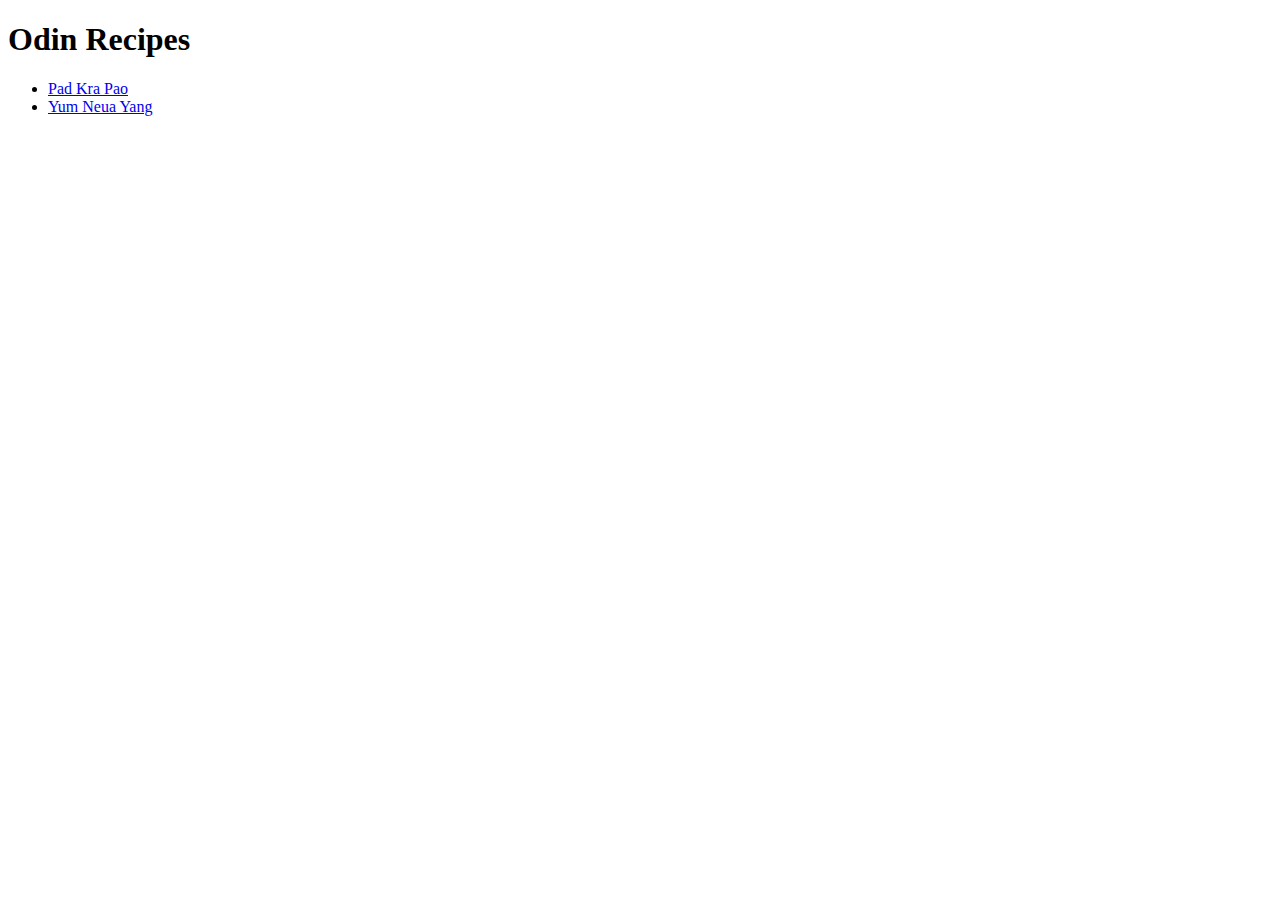
<file: index.html>
<!DOCTYPE html>

<html lang="en">
    <head>
        <meta charset="UTF-8">
        <title>Odin Recipes</title>
    </head>

    <body>
        <h1>Odin Recipes</h1>

        <ul>
            <li><a href="./recipes/pad-kra-pao.html">Pad Kra Pao</a></li>
            <li><a href="./recipes/yum-neua-yang.html">Yum Neua Yang</a></li>
        </ul>
    </body>
</html>
</file>
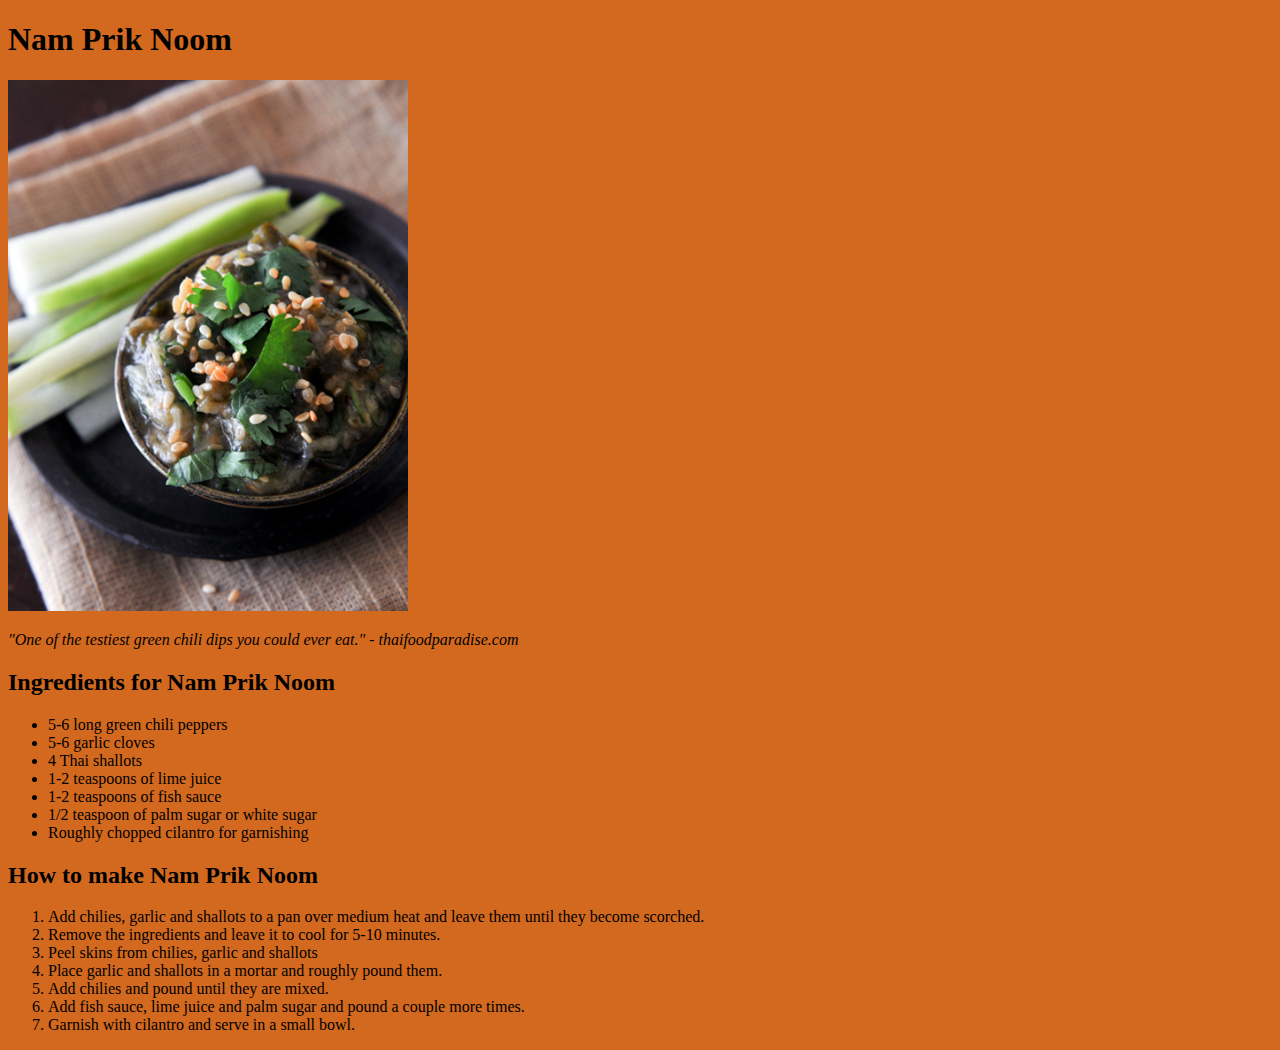
<file: recipes/nam-prik-noom.html>
<!DOCTYPE html>

<html lang="en">
    <head>
        <meta charset="UTF-8">
        <title>Nam Prik Noom</title>

        <link rel="stylesheet" href="../styles.css">
    </head>

    <body>
        <h1>Nam Prik Noom</h1>

        <img src="../images/nam-prik-noom.jpg">

        <p><em>"One of the testiest green chili dips you could ever eat." - thaifoodparadise.com</em></p>
    
        <h2>Ingredients for Nam Prik Noom</h2>
        <ul>
            <li>5-6 long green chili peppers</li>
            <li>5-6 garlic cloves</li>
            <li>4 Thai shallots</li>
            <li>1-2 teaspoons of lime juice</li>
            <li>1-2 teaspoons of fish sauce</li>
            <li>1/2 teaspoon of palm sugar or white sugar</li>
            <li>Roughly chopped cilantro for garnishing</li>
        </ul>

        <h2>How to make Nam Prik Noom</h2>
        <ol>
            <li>Add chilies, garlic and shallots to a pan over medium heat and leave them until they become scorched.</li>
            <li>Remove the ingredients and leave it to cool for 5-10 minutes.</li>
            <li>Peel skins from chilies, garlic and shallots</li>
            <li>Place garlic and shallots in a mortar and roughly pound them.</li>
            <li>Add chilies and pound until they are mixed.</li>
            <li>Add fish sauce, lime juice and palm sugar and pound a couple more times.</li>
            <li>Garnish with cilantro and serve in a small bowl.</li>
        </ol>
    </body>
</html>
</file>
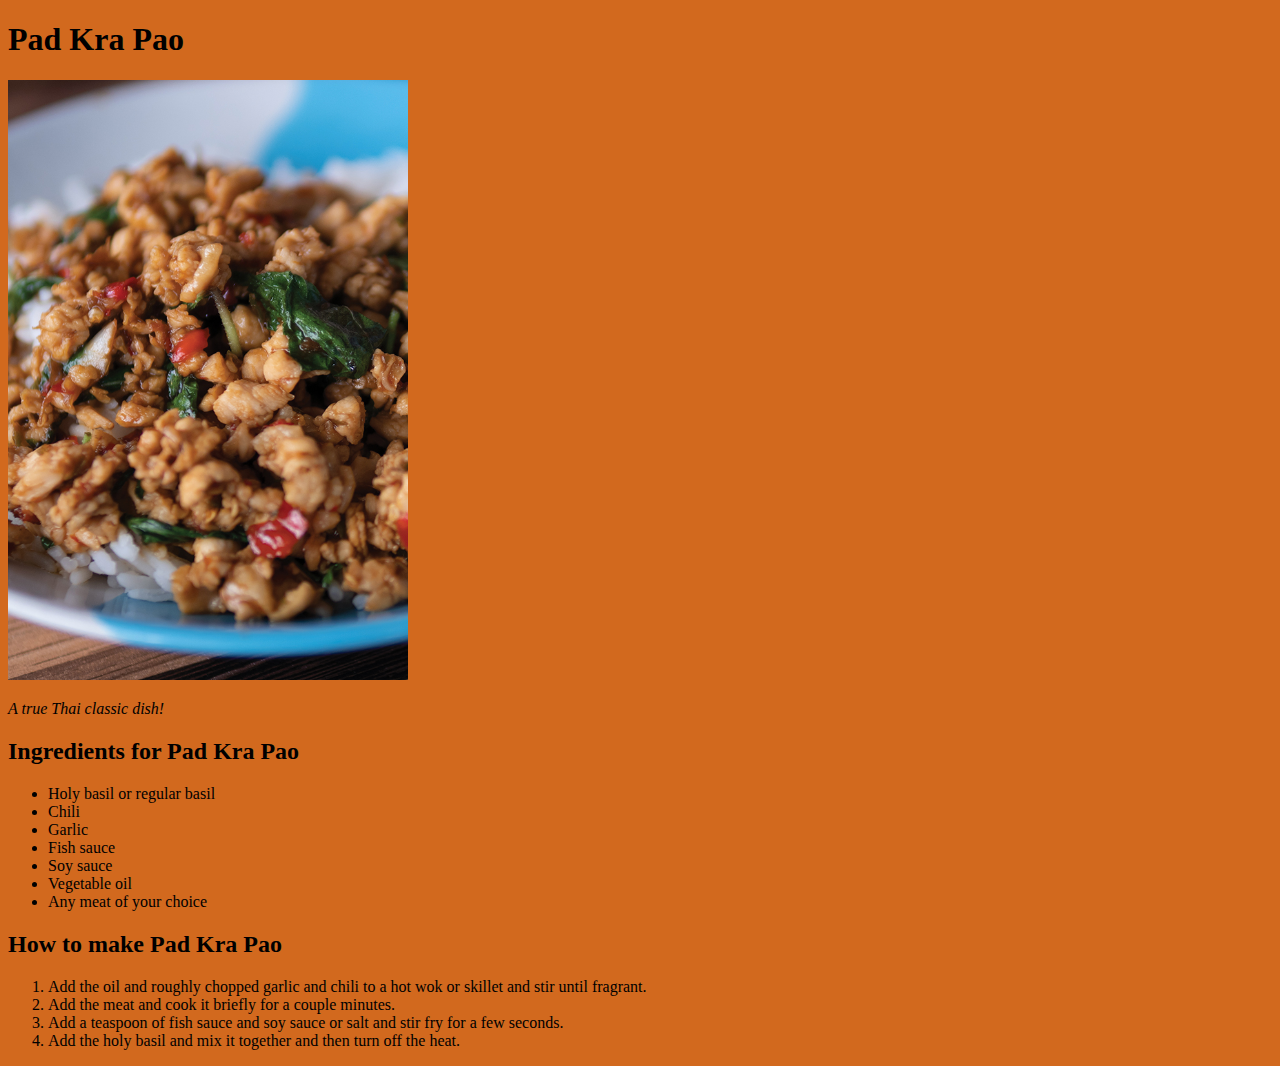
<file: recipes/pad-kra-pao.html>
<!DOCTYPE html>

<html lang="en">
    <head>
        <meta charset="UTF-8">
        <title>Pad Kra Pao</title>

        <link rel="stylesheet" href="../styles.css">
    </head>

    <body>
        <h1>Pad Kra Pao</h1>

        <img src="../images/pad-kra-pao-2.jpg">

        <p><em>A true Thai classic dish!</em></p>

        <h2>Ingredients for Pad Kra Pao</h2>
        <ul>
            <li>Holy basil or regular basil</li>
            <li>Chili</em></li>
            <li>Garlic</li>
            <li>Fish sauce</li>
            <li>Soy sauce</li>
            <li>Vegetable oil</li>
            <li>Any meat of your choice</li>
        </ul>

        <h2>How to make Pad Kra Pao</h2>
        <ol>
            <li>Add the oil and roughly chopped garlic and chili 
                to a hot wok or skillet and stir until fragrant.</li>
            <li>Add the meat and cook it briefly for a couple minutes.</li>
            <li>Add a teaspoon of fish sauce and soy sauce or salt and
                stir fry for a few seconds.</li>
            <li>Add the holy basil
                and mix it together and then turn off the heat.</li>
        </ol>
    </body>
</html>
</file>
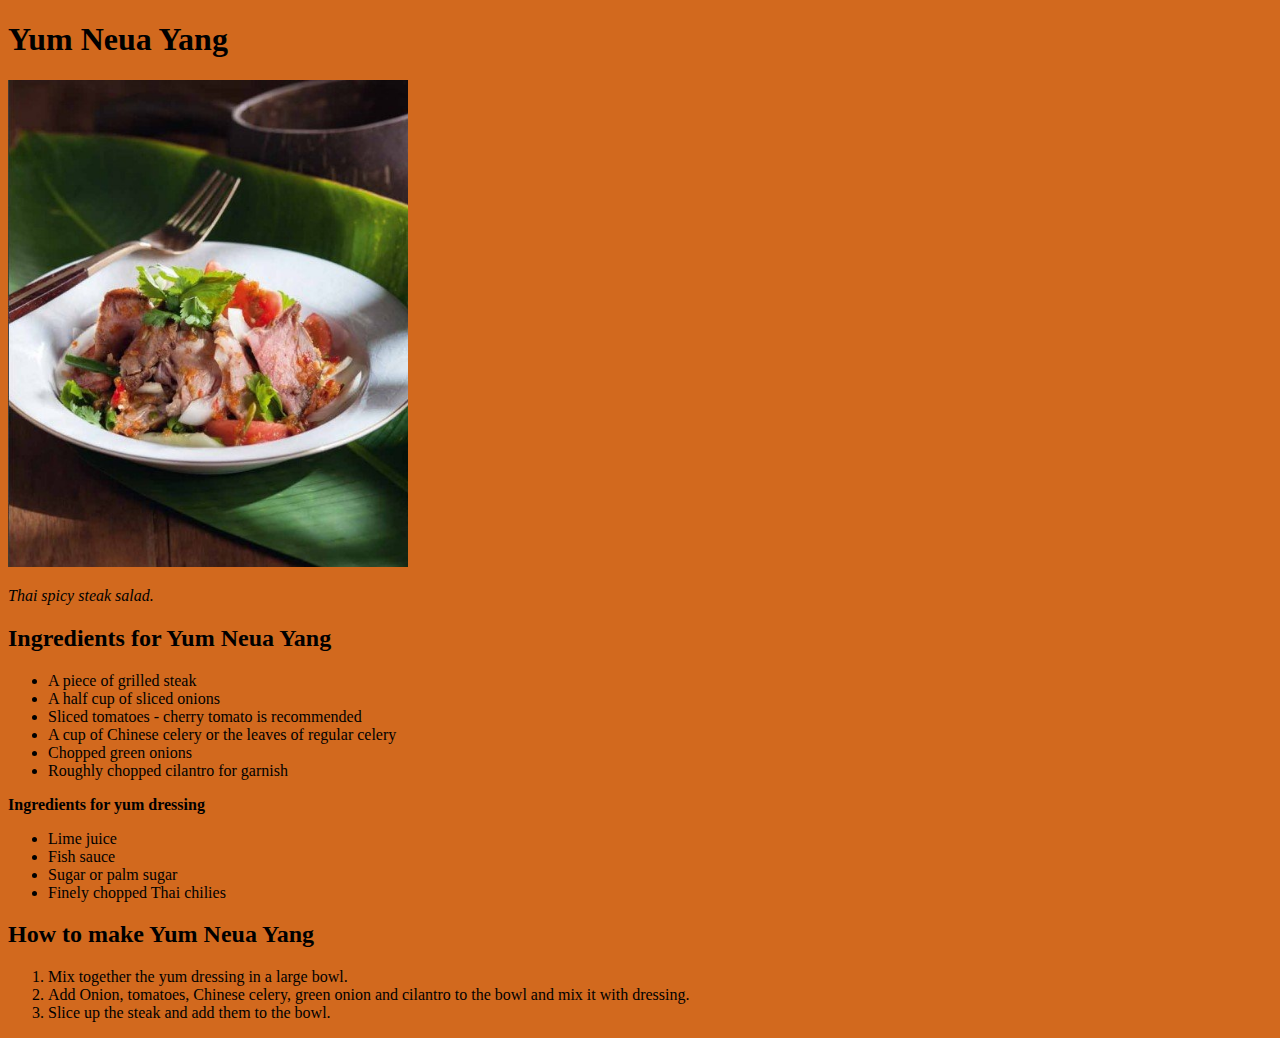
<file: recipes/yum-neua-yang.html>
<!DOCTYPE html>

<html lang="en">
    <head>
        <meta charset="UTF-8">
        <title>Yum Neua Yang</title>

        <link rel="stylesheet" href="../styles.css">
    </head>

    <body>
        <h1>Yum Neua Yang</h1>

        <img src="../images/yum-neua-yang.jpg">

        <p><em>Thai spicy steak salad.</em></p>

        <h2>Ingredients for Yum Neua Yang</h2>
        <ul>
            <li>A piece of grilled steak</li>
            <li>A half cup of sliced onions</li>
            <li>Sliced tomatoes - cherry tomato is recommended</li>
            <li>A cup of Chinese celery or the leaves of regular celery</li>
            <li>Chopped green onions</li>
            <li>Roughly chopped cilantro for garnish</li>
        </ul>

        <strong>Ingredients for yum dressing</strong>
        <ul>
            <li>Lime juice</li>
            <li>Fish sauce</li>
            <li>Sugar or palm sugar</li>
            <li>Finely chopped Thai chilies</li>
        </ul>

        <h2>How to make Yum Neua Yang</h2>
        <ol>
            <li>Mix together the yum dressing in a large bowl.</li>
            <li>Add Onion, tomatoes, Chinese celery, green onion and cilantro to the bowl and mix it with dressing.</li>
            <li>Slice up the steak and add them to the bowl.</li>
        </ol>
    </body>
</html>
</file>
<file: styles.css>
.title,
.links {
    font-family: 'Courier New', Courier, monospace;
}

.title {
    font-size: 60px;
    text-align: center;
    background-color: rgb(231, 59, 59);
}

.links {
    font-size: 25px;
}

img {
    height: auto;
    width: 400px;
}

.body {
    font-family: Helvetica, Arial, sans-serif;
    font-size: large;
}

.header {
    font-family: 'Courier New', Courier, monospace;
    font-size: 50px;
}

body {
    background-color: chocolate;
}
</file>
